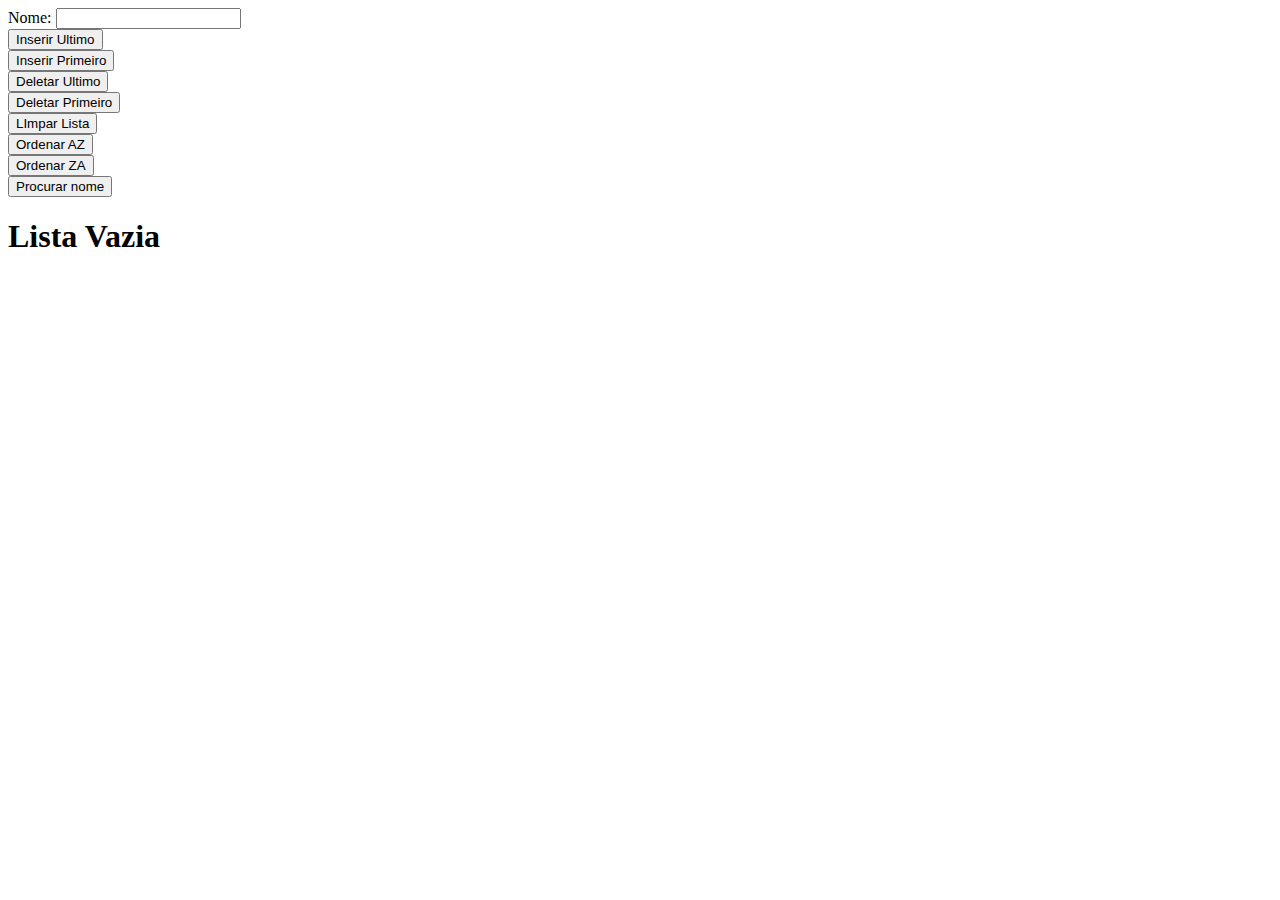
<file: index.html>
<!DOCTYPE html>
<html lang="en">
<head>
    <meta charset="UTF-8">
    <meta http-equiv="X-UA-Compatible" content="IE=edge">
    <meta name="viewport" content="width=device-width, initial-scale=1.0">
    <title>Document</title>
    <script src="script.js"></script>
</head>
<body onload="atualizar_tela()">
    Nome: <input type="text" id="nome"><br>

    <button onclick="inserir_ultimo()">Inserir Ultimo</button><br>
    <button onclick="inserir_primeiro()">Inserir Primeiro</button><br>
    <button onclick="deletar_ultimo()">Deletar Ultimo</button><br>
    <button onclick="deletar_primeiro()">Deletar Primeiro</button><br>
    <button onclick="limpar_lista()">LImpar Lista</button><br>
    <button onclick="ordenar_AZ()">Ordenar AZ</button><br>
    <button onclick="ordenar_ZA()">Ordenar ZA</button><br>
    <button onclick="procurar_nome()">Procurar nome</button><br>



    <span id="lista"></span>

</body>
</html>
</file>
